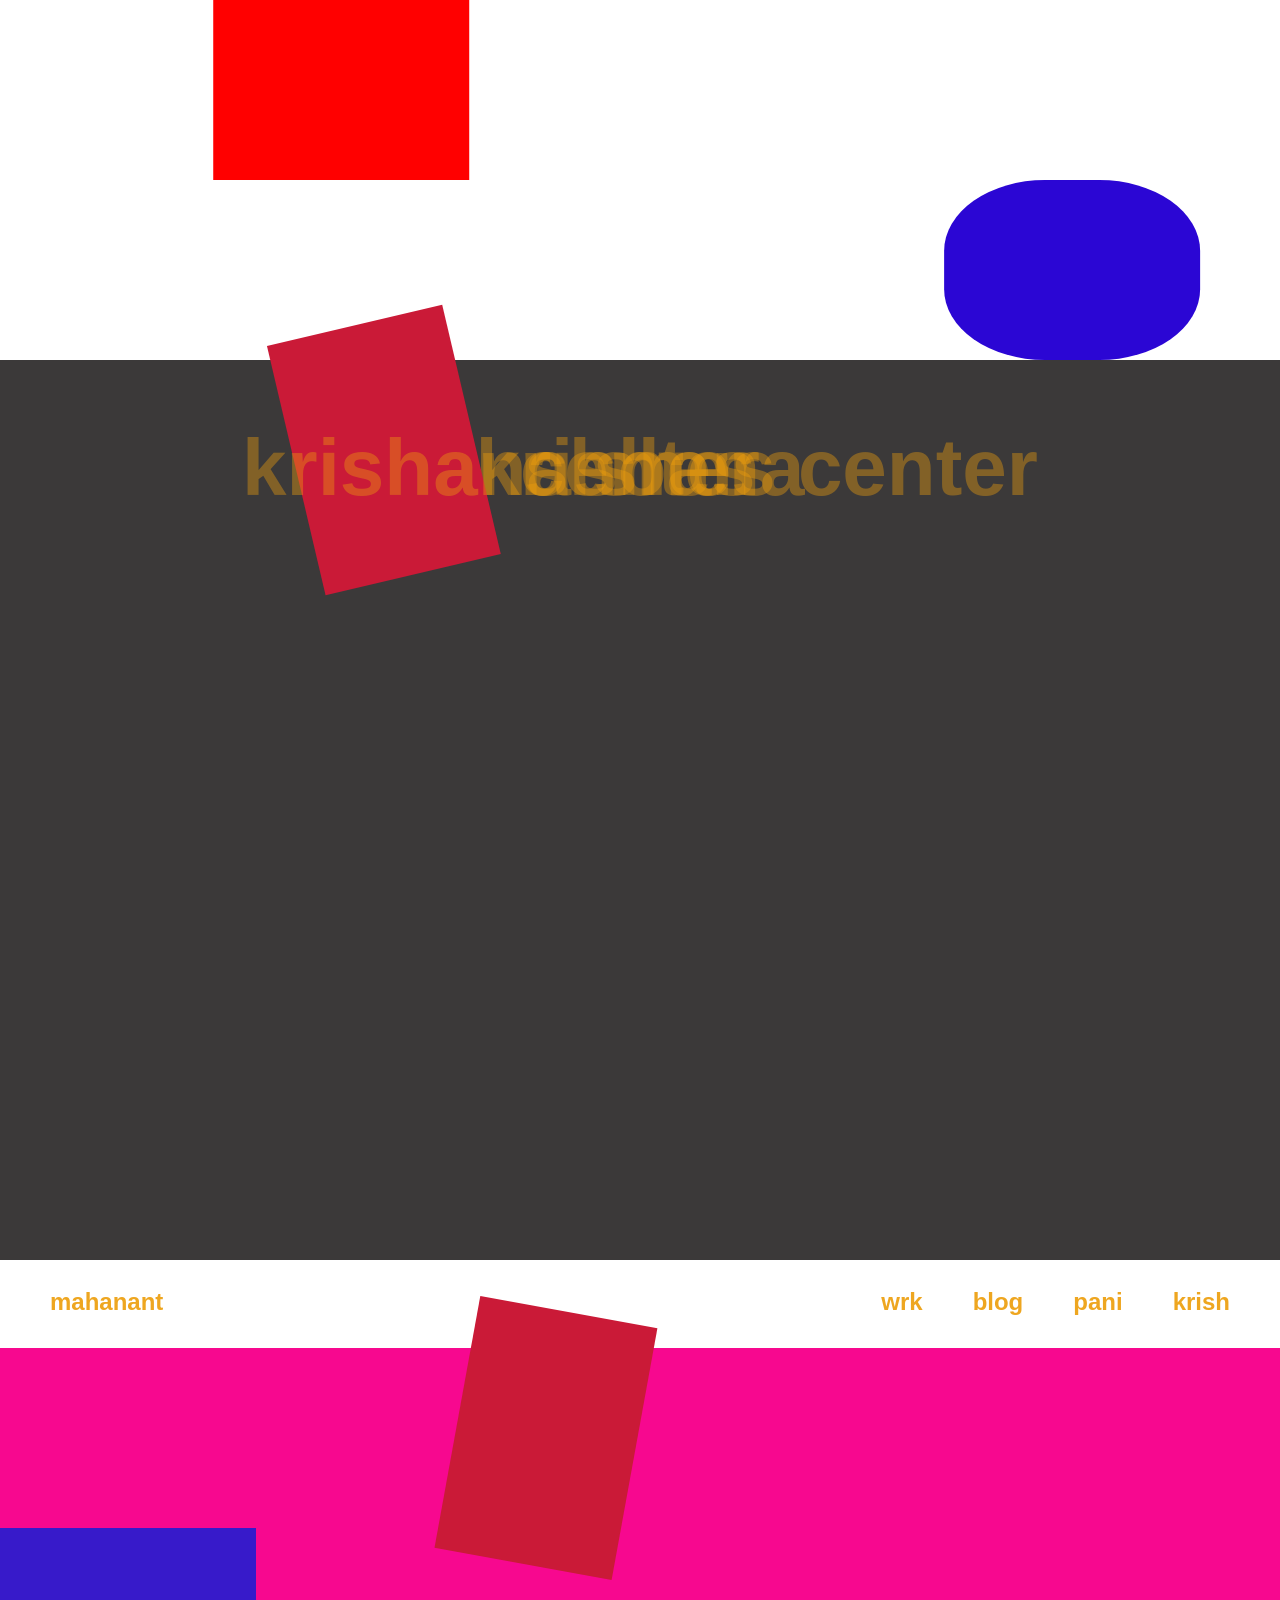
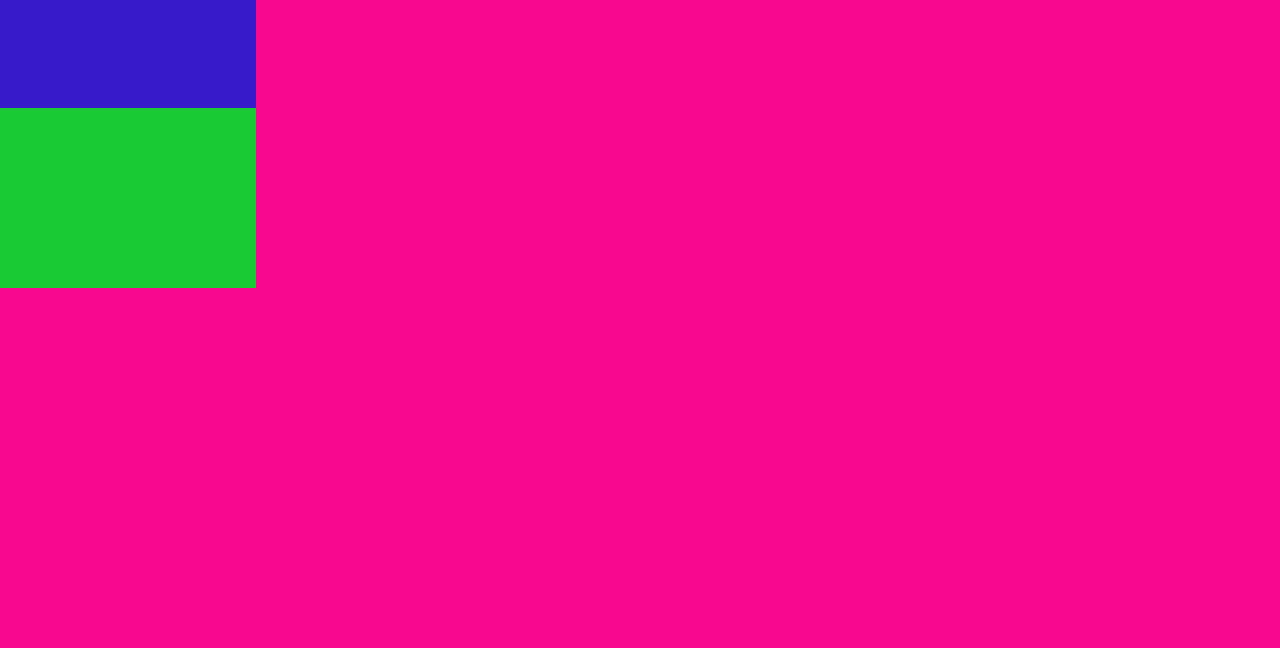
<file: gsap/firstGSAP/INDEX.html>
<!DOCTYPE html>
<html lang="en">
<head>
    <meta charset="UTF-8">
    <meta name="viewport" content="width=device-width, initial-scale=1.0">
    <title>Document</title>
    <link rel="stylesheet" href="style.css">
</head>

 <body>
    </html><div class="box"></div>
<div class="box2"></div>
<div class="secand">
    <h1>krishana </h1>
    <h1>shoes</h1>
    <h1>center</h1>
    <div class="box3"></div>

</div>
<div class="nav">
    <h2>mahanant</h2>
    <div class="part2">
        <h2>wrk</h2>


        <h2>blog</h2>
        <h2>pani</h2>
        <h2>krish</h2>
    </div>
</div>

<div class="third">
    <div class="box4"></div>
    <div class="box5"></div>
    <div class="box6"></div>
    
</div>
<div class="page0"><h1>krishana shes center</h1></div>





    <script src="https://cdnjs.cloudflare.com/ajax/libs/gsap/3.13.0/gsap.min.js" integrity="sha512-NcZdtrT77bJr4STcmsGAESr06BYGE8woZdSdEgqnpyqac7sugNO+Tr4bGwGF3MsnEkGKhU2KL2xh6Ec+BqsaHA==" crossorigin="anonymous" referrerpolicy="no-referrer"></script>
    <script src="script.js"></script>
</body>
</file>
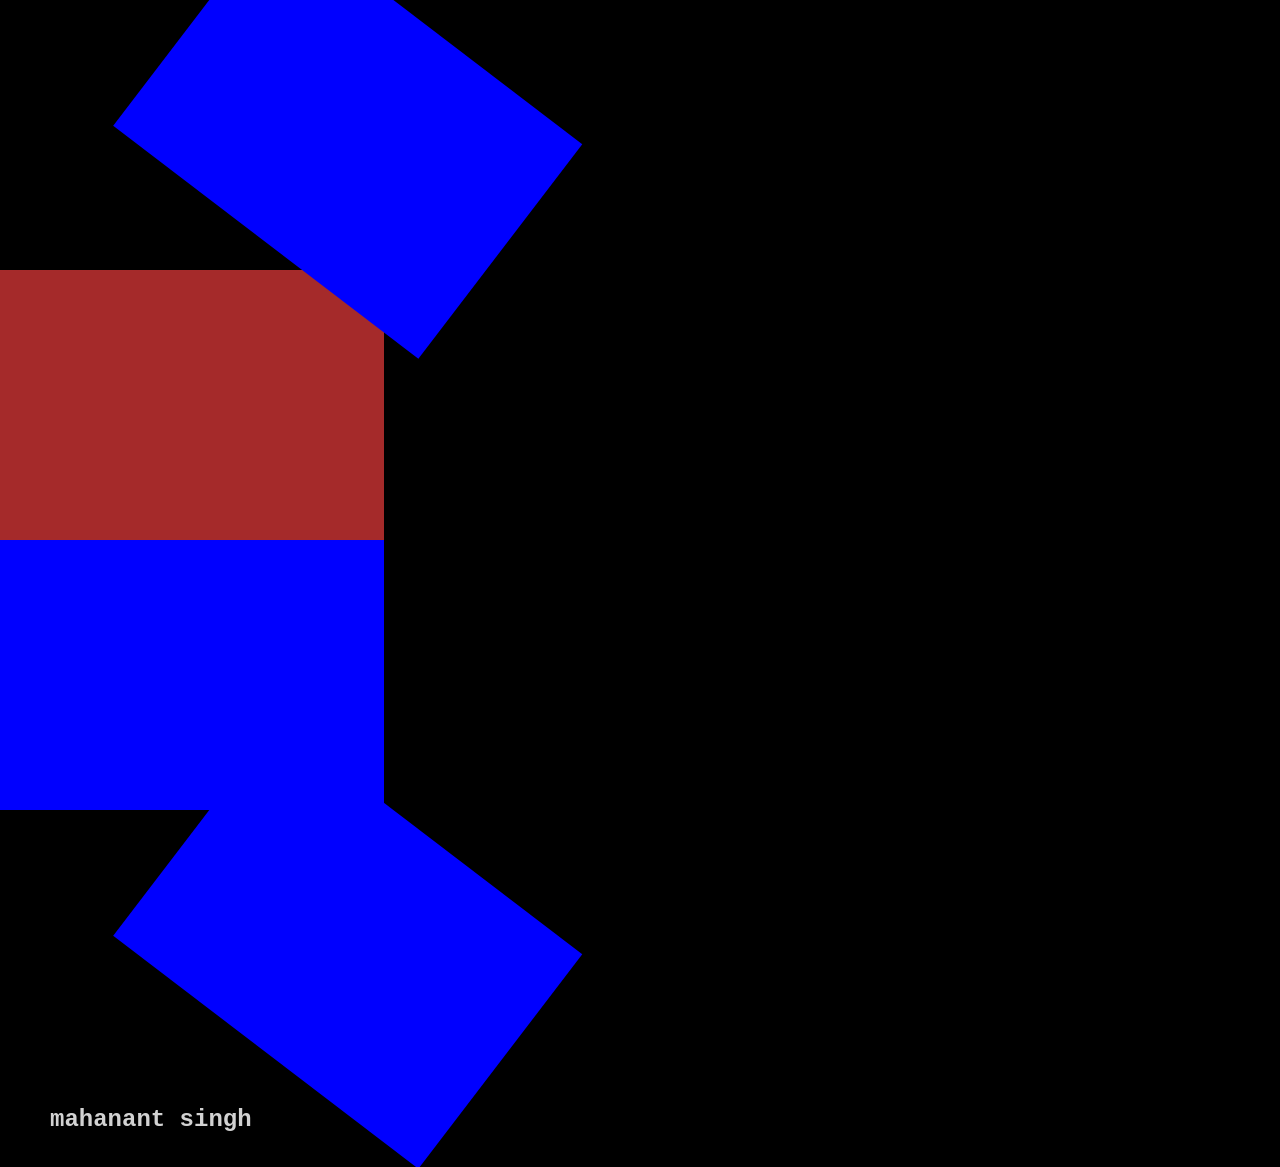
<file: gsap/gsap/index.html>
<!DOCTYPE html>
<html lang="en">
<head>
    <meta charset="UTF-8">
    <meta name="viewport" content="width=device-width, initial-scale=1.0">
    <title>Document</title>
</head>
<link rel="stylesheet" href="style.css">
<body>
    <h1>i am mahanant singh</h1>
    <h1>i am full stack engineer</h1>

    
      </h1>
      <h1>java</h1>
      <h1> java with DSA </h1>
      <h1>javascript</h1>
      <h1>c++</h1>
      <h1>system design</h1>
      <h1>AI ML</h1>
      <H1>DATA SCIENCE</H1>
       <div id="box"></div>
      <div id="box1"></div>
      <div id="box2"></div>
    


    <div id="box"></div>
    <div class="box1"></div>
    <div id="nav">
       
        <h2>mahanant singh</h2>
        <div class="part2">
            <h4>work</h4>
            <h4>about

            </h4>
            <h4>contact</h4>
            <h4>blog</h4>
        </div>

    </div>
     <h1>krishana shoes center</h1>

    <script src="https://cdnjs.cloudflare.com/ajax/libs/gsap/3.13.0/gsap.min.js" integrity="sha512-NcZdtrT77bJr4STcmsGAESr06BYGE8woZdSdEgqnpyqac7sugNO+Tr4bGwGF3MsnEkGKhU2KL2xh6Ec+BqsaHA==" crossorigin="anonymous" referrerpolicy="no-referrer"></script>
    <script src="script.js"></script>
</body>
</html>
</file>
<file: gsap/firstGSAP/style.css>
*{
    margin: 0;
    padding: 0;
    box-sizing: border-box;
    color: rgb(237, 159, 14);
}
html,body{
height: 100%;
width: 100%;
font-family: Arial, Helvetica, sans-serif;
}
.box{
    height: 20vh;
    width: 20vw;
    background-color: red;
}
.box2{
    height: 20vh;
    width: 20vw;
    background-color: rgb(202, 26, 55);
}
.secand{
    height: 100%;
    width: 100%;
    background-color: rgb(59, 57, 57);
}
.secand h1{
    font-weight: 600;
}
.box3{
    height: 20vh;
    width: 20vw;
    background-color: rgb(202, 26, 55);
}
.third{
     height: 100%;
    width: 100%;
    background-color: rgb(247, 8, 143);
   
    

}
.box4{
    height: 20vh;
    width: 20vw;
    background-color: rgb(202, 26, 55);
}
.box5{
    height: 20vh;
    width: 20vw;
    background-color: rgb(55, 26, 202);
}
.box6{
    height: 20vh;
    width: 20vw;
    background-color: rgb(26, 202, 52);
}
.nav{

    display: flex;
    align-items: center;
    justify-content: space-between;
    padding: 30px 50px;
}

.part2{
    display: flex;
    gap:50px;
}
h1{
    position: absolute;
    top:50%;
    left:50%;
    transform:translate(-50%,-50%);
    font-size:80px;
    white-space: nowrap;
    
}
</file>
<file: gsap/gsap/style.css>
*{
    margin: 0;
    padding: 0;
    box-sizing: border-box;
    font-family: 'Courier New', Courier, monospace;
    
}
html,body{
    height: 100%;
    width: 100%;
    background-color: black;
    color: white;
}
#box{
    height: 30vh;
    width: 30vw;
    background-color: blue;
}
#box1{
    height: 30vh;
    width:30vw;
    background-color: brown;
}
#box2{
    height: 30vh;
    width: 30vw;
    background-color: blue;

}
 #nav
 {
    display: flex;
    align-items: center;
    justify-content: space-between;
    padding: 30px 50px;
 }
 .part2{
    display: flex;
    gap: 50px;

 }
 h1{
    position: absolute;
    top:50%;
    left:50%;
    transform: translate(-50%,-50%);
    font-size: 100px;
 }
</file>
